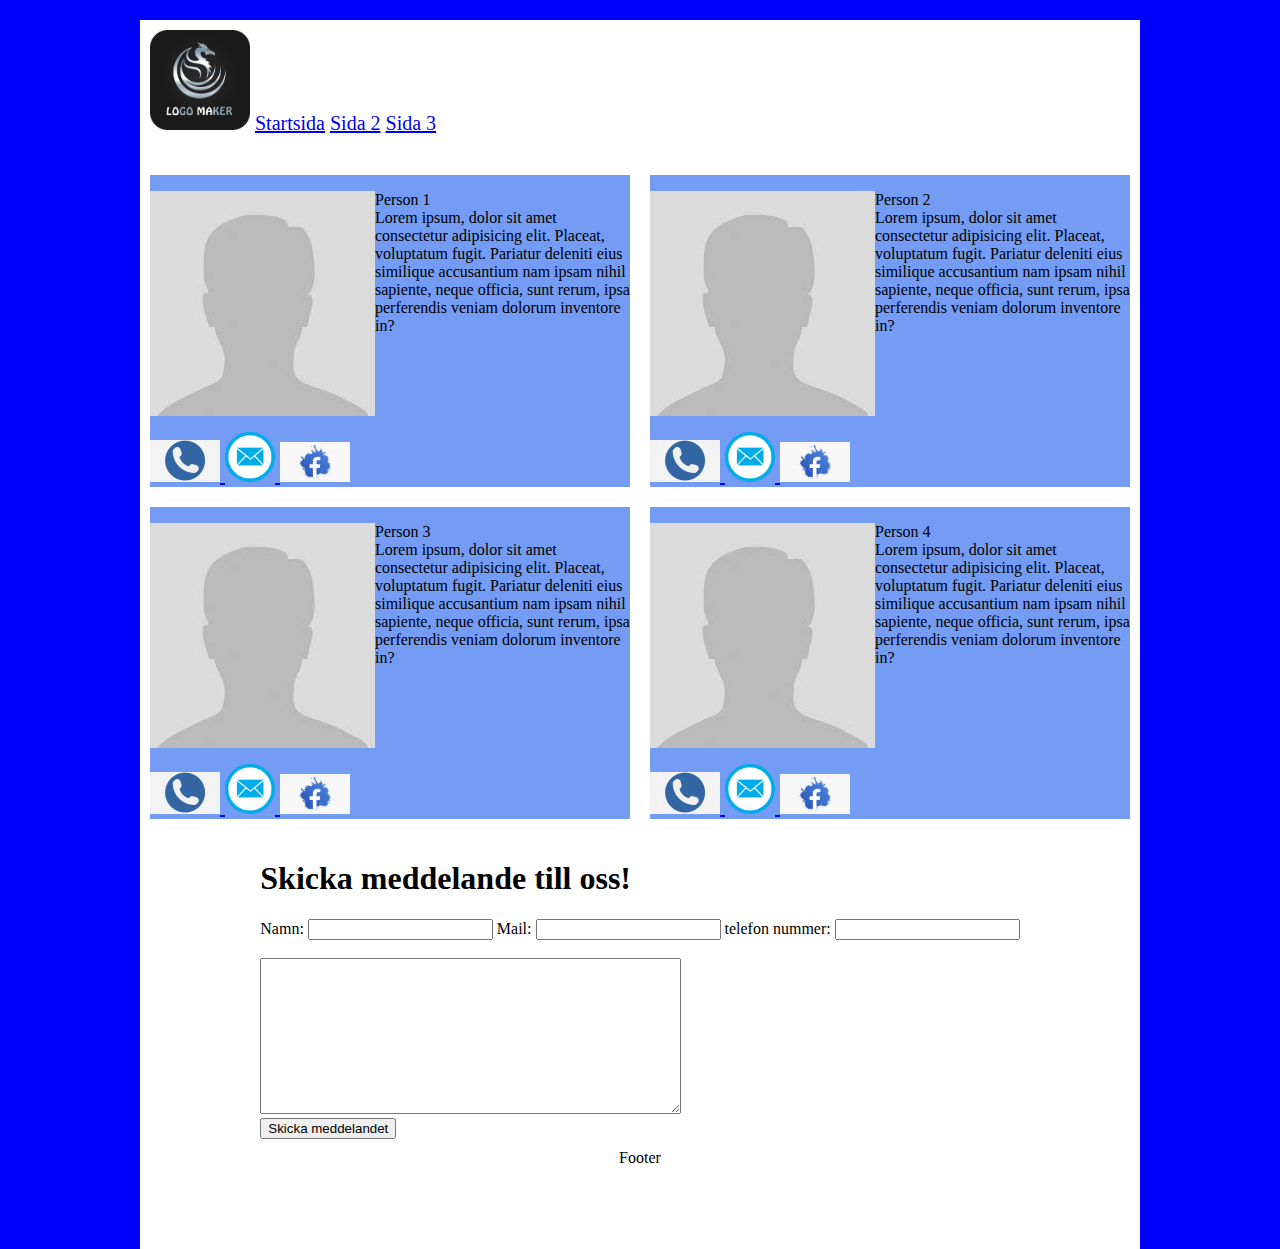
<file: contact.html>
<!DOCTYPE html>
<html lang="en">
<head>
    <meta charset="UTF-8">
    <meta name="viewport" content="width=device-width, initial-scale=1.0">
    <title>Kontakt</title>
    <link rel="stylesheet" href="contact.css">
</head>
<body>
    
    
    <header>
        
        <nav>
            <img src="imgJoel/logga.png" alt="Logga" width="100px">
            <a href="#" class="startsida">Startsida</a>
            <a href="#">Sida 2</a>
            <a href="#">Sida 3</a>
        </nav>
    </header>

<div class="container">

    <div class="p1"> 
        
        <p><img src="imgJoel/avatar.jpg" alt="av1" style="float:left">
            
         Person 1 <br> Lorem ipsum, dolor sit amet consectetur adipisicing elit. Placeat, voluptatum fugit. Pariatur deleniti eius similique accusantium nam ipsam nihil sapiente, neque officia, sunt rerum, ipsa perferendis veniam dolorum inventore in?
        </p>
        
        <nav class="imgnav1">
        <a href="#">
            <img src="imgJoel/p logo.png" alt="phone1">
        </a>

        <a href="#">
            <img src="imgJoel/m logo1.png" alt="mail1">
        </a>

        <a href="https://www.facebook.com">
        <img src="imgJoel/f logo1.png" alt="fb1">
        </a>
    </nav>
    </div>

    <div class="p2"> 

        
        <p><img src="imgJoel/avatar.jpg" alt="av2" style="float:left">
         Person 2 <br> Lorem ipsum, dolor sit amet consectetur adipisicing elit. Placeat, voluptatum fugit. Pariatur deleniti eius similique accusantium nam ipsam nihil sapiente, neque officia, sunt rerum, ipsa perferendis veniam dolorum inventore in?
        </p>

        <nav class="imgnav2">

        <a href="#">
            <img src="imgJoel/p logo.png" alt="phone2">
        </a>
        <a href="#">
            <img src="imgJoel/m logo1.png" alt="mail2">
        </a>

        <a href="https://www.facebook.com">
        <img src="imgJoel/f logo1.png" alt="fb2">
        </a>
    </nav>
    </div>

    <div class="p3"> 

        
        <p><img src="imgJoel/avatar.jpg" alt="av3" style="float:left">
    
            Person 3 <br>Lorem ipsum, dolor sit amet consectetur adipisicing elit. Placeat, voluptatum fugit. Pariatur deleniti eius similique accusantium nam ipsam nihil sapiente, neque officia, sunt rerum, ipsa perferendis veniam dolorum inventore in?
        </p>

        <nav class="imgnav3">

        <a href="#">
            <img src="imgJoel/p logo.png" alt="phone3">
        </a>

        <a href="#">
            <img src="imgJoel/m logo1.png" alt="mail3">
        </a>

        <a href="https://www.facebook.com">
        <img src="imgJoel/f logo1.png" alt="fb3">
        </a>
    </nav>
    </div>

    <div class="p4"> 

        <p><img src="imgJoel/avatar.jpg" alt="av4" style="float:left">
            Person 4 <br>Lorem ipsum, dolor sit amet consectetur adipisicing elit. Placeat, voluptatum fugit. Pariatur deleniti eius similique accusantium nam ipsam nihil sapiente, neque officia, sunt rerum, ipsa perferendis veniam dolorum inventore in?
        </p>

        <nav class="imgnav4">
        <a href="#">
            <img src="imgJoel/p logo.png" alt="phone4">
        </a>

        <a href="#">
            <img src="imgJoel/m logo1.png" alt="mail4">
        </a>

        <a href="https://www.facebook.com">
        <img src="imgJoel/f logo1.png" alt="fb4">
        </a>
    </nav>
    </div>

</div>

<div class="msgbox">
    <h1>Skicka meddelande till oss!</h1>
    
    <form id="form" name="form" method="post" action="">
    Namn: <input type="text" name="Name" id="Name"/> 
    Mail: <input type="text" name="Mail" id="Mail"/> 
    telefon nummer: <input type="text" name="Number" id="Number"/> <br> <br>
    <textarea name="Msg" id="Msg" cols="50" rows="10"></textarea> <br>
    <input type="submit" name="Knapp" id="Knapp" value="Skicka meddelandet"/>


</form>
</div>

    <footer>
        Footer
    </footer>

</body>
</html>
</file>
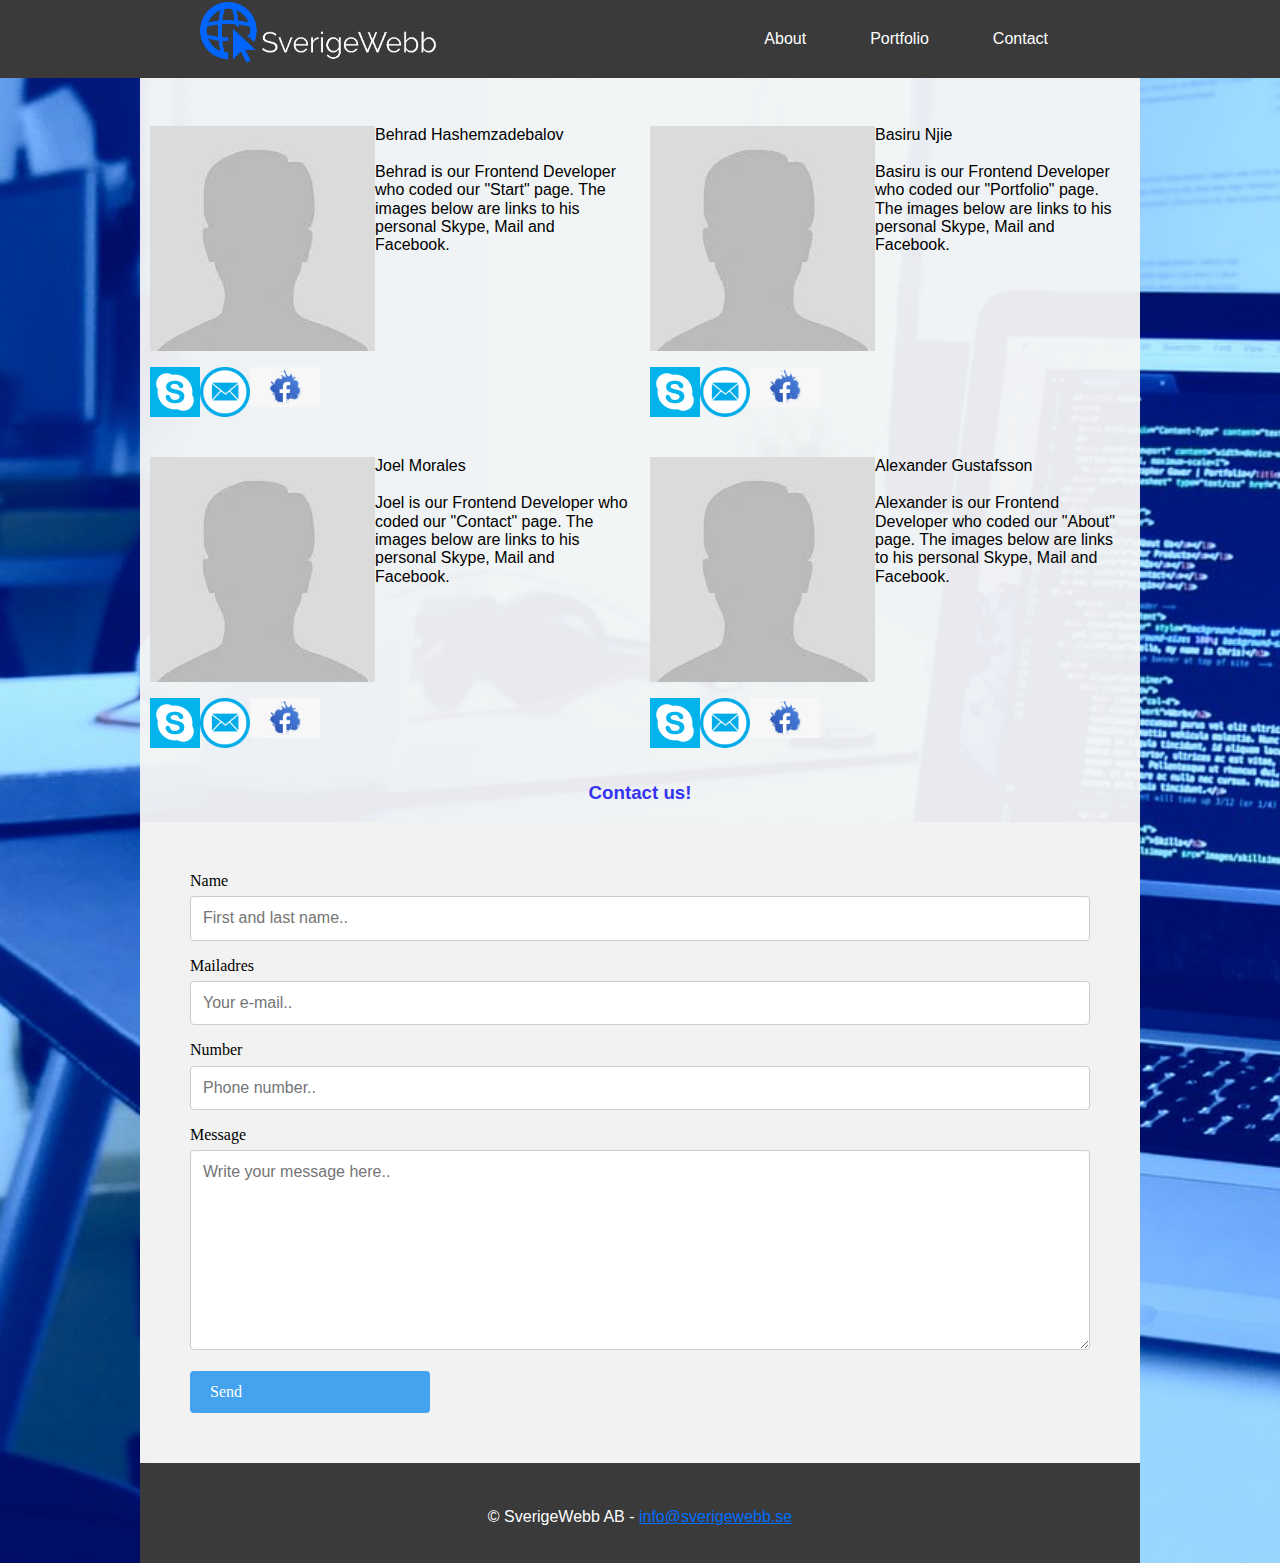
<file: HTML/contact.html>
<!DOCTYPE html>
<html lang="en">
<head>
    <meta charset="UTF-8">
    <meta name="viewport" content="width=device-width, initial-scale=1.0">
    <title>Kontakt</title>
    <!--      v  CSS v    -->
    <link rel="stylesheet" href="../CSS/Normalize.css">
    <link rel="stylesheet" href="../CSS/contact.css">
    <!--      ^  CSS ^    -->
  
</head>
<body>
    <!--     ========================    -->
    <!--      v  Header/Nav v    -->
    <nav id="navbar">
        <a class="home" href="../index.html"><img src="../img/Logo.png"></a>
        <a href="#" class="toggle-button">
          <span class="bar"></span>
          <span class="bar"></span>
          <span class="bar"></span>
        </a>
        <div class="navbar-links">
            <ul>
              <li>
                <a href="about.html">About</a>
              </li>
              <li>
                <a href="Portfolio.html">Portfolio</a> 
              </li>
              <li>
                <a href="contact.html">Contact</a>
              </li>
            </ul>
        </div>
    </nav>
    <!--      ^  Header/Nav ^    -->
     <!--     ========================    -->
<div class="body">
<div class="container">
    <!--     ========================    -->
    <!--      v  Avatar 1-4 info v    -->
    <div class="p1"> 
        <i class="fab fa-skype"></i>
        <p><img src="../img/avatar.jpg" alt="av1" style="float:left">
            
            Behrad Hashemzadebalov <br> <br> Behrad is our Frontend Developer who coded our "Start" page. The images below are links to his personal Skype, Mail and Facebook.
        </p>
        
        <nav class="imgnav1">
        <a href="https://www.skype.com/sv/">
            <img src="../img/skypelogo.png" alt="phone1">
        </a>

        <a href="mailto:Behrad.Mail@hotmail.com">
        <img src="../img/m logo1.png" alt="mail1">
        </a>

        <a href="https://www.facebook.com">
        <img src="../img/f logo1.png" alt="fb1">
        </a>
    </nav>
    </div>

    <div class="p2"> 

        
        <p><img src="../img/avatar.jpg" alt="av2" style="float:left">
            Basiru Njie  <br> <br> Basiru is our Frontend Developer who coded our "Portfolio" page. The images below are links to his personal Skype, Mail and Facebook.
        </p>

        <nav class="imgnav2">

        <a href="https://www.skype.com/sv/">
            <img src="../img/skypelogo.png" alt="phone2">
        </a>
        <a href="mailto:Basiru.Mail@hotmail.com">
            <img src="../img/m logo1.png" alt="mail2">
        </a>

        <a href="https://www.facebook.com">
        <img src="../img/f logo1.png" alt="fb2">
        </a>
    </nav>
    </div>

    <div class="p3"> 

        
        <p><img src="../img/avatar.jpg" alt="av3" style="float:left">
    
            Joel Morales <br> <br> Joel is our Frontend Developer who coded our "Contact" page. The images below are links to his personal Skype, Mail and Facebook.
        </p>

        <nav class="imgnav3">

        <a href="https://www.skype.com/sv/">
            <img src="../img/skypelogo.png" alt="phone3">
        </a>

        <a href="mailto:Joel.Mail@hotmail.com">
            <img src="../img/m logo1.png" alt="mail3">
        </a>

        <a href="https://www.facebook.com">
        <img src="../img/f logo1.png" alt="fb3">
        </a>
    </nav>
    </div>

    <div class="p4"> 

        <p><img src="../img/avatar.jpg" alt="av4" style="float:left">
            Alexander Gustafsson <br> <br> Alexander is our Frontend Developer who coded our "About" page. The images below are links to his personal Skype, Mail and Facebook.
        </p>

        <nav class="imgnav4">
        <a href="https://www.skype.com/sv/">
            <img src="../img/skypelogo.png" alt="phone4">
        </a>

        <a href="mailto:Alexander.Mail@hotmail.com">
            <img src="../img/m logo1.png" alt="mail4">
        </a>

        <a href="https://www.facebook.com">
        <img src="../img/f logo1.png" alt="fb4">
        </a>
    </nav>
    </div>
<!--      ^  Avatar 1-4 info ^    -->
<!--     ========================    -->
</div>
<!-- ====================== -->
<!--            v MSG BOX v          -->

<h3>Contact us!</h3>

<div class="msgbox">
  <form action="/action_page.php">
    <label for="Namn">Name</label>
    <input type="text" id="fnamn" name="firstname" placeholder="First and last name..">

    <label for="Mailadress">Mailadres</label>
    <input type="text" id="Mail" name="Mail" placeholder="Your e-mail..">
    <label for="Tnummer">Number</label>
    <input type="text" id="Nummer" name="Nummer" placeholder="Phone number..">


 

    <label for="Msg">Message</label>
    <textarea id="subject" name="subject" placeholder="Write your message here.." style="height:200px"></textarea>

    <input type="skicka" value="Send">
  </form>

<!--        ^ MSG BOX ^              -->
<!-- ============================ -->


</div>
<footer>
    <p>© SverigeWebb AB - <a href="#">info@sverigewebb.se</a></p>
  </footer>

</body>
</html>
</file>
<file: contact.css>
html {
    background-color: blue;
    background-size: cover;
}

body {
    width: 1000px;
    height: auto;
    background-color: white;
    margin: auto;
    
}

header {
    padding: 10px 10px;
    margin: 20px auto;

}
nav {
    font-size: 20px;
    
}

.container {
    display: grid;
    grid-template-areas:
    'p1 p2'
    'p3 p4';
    
 }

.p1 , .p2 , .p3 , .p4 {
    display: grid;
    background-color: rgba(41, 103, 238, 0.651);
    margin: 10px 10px;
    height: auto;
    width: auto;
    float: right;
    
}

.imgnav1 {
    padding: 10px auto;
}


.msgbox {
    display: grid;
    margin: 10px 10px;
    justify-content: center;
}


footer {
    
    bottom: 0%;
    height: 100px;
    width: auto;
    text-align: center;
    
}
</file>
<file: CSS/contact.css>
p,h1,h2,h3,h4,h5,h6 {
  font-family: 'Roboto', sans-serif;
}
html {
    background-image: url("../img/bg-blue1.jpg");
    background-size: cover;
    background-repeat: no-repeat;
}

.body {
    width: 1000px;
    height: auto;
    background-color: rgba(245, 245, 245, 0.952);
    margin: auto;
    padding-top: 100px;
    
}
/* v NAVIGATION / HEADER v */
/*=====================================*/

#navbar {
    display: flex;
    justify-content: space-between;
    position: fixed;
    width: 100%;
    align-items: center;
    top: 0;
    transition: background 0.3s;
    background-color: rgb(58, 58, 58);
    color: white;
  }
  
  
  #navbar .home {
    margin-left: 200px;
    color: white;
  }

  #navbar .home img {
      height: auto;
      width: 250px;
  }

  @media(max-width: 1024px){
    #navbar .home {
        margin-left: 100px;
    }
  }
  
  .navbar-links ul {
    margin: 0;
    margin-right: 200px;
    padding: 0;
    display: flex;
  }

  @media(max-width: 1024px){
    .navbar-links ul {
        margin-right: 100px;
    }
  }
  
  .navbar-links li {
    list-style: none;
  }
  
  .navbar-links li a {
    text-decoration: none;
    color: white;
    padding: 30px 2rem 30px 2rem;
    display: block;
    font-family: 'Poppins', sans-serif;
  }
  
  .navbar-links li a:hover {
    background-color: rgba(87, 87, 87, 0.438);
  }
  
  .toggle-button {
    position: absolute;
    top: 1.4rem;
    right: 1rem;
    display: none;
    flex-direction: column;
    justify-content: space-between;
    width: 30px;
    height: 21px;
  }
  
  .toggle-button .bar {
    height: 3px;
    width: 100%;
    background-color: white;
    border-radius: 10px;
  }
  
  @media (max-width: 768px) {
    .toggle-button {
      display: flex;
      top: 1.7rem;
    }
  
    #navbar .home {
      margin-left: 1rem;
    }
  
    .navbar-links {
      display: none;
      width: 100%;
    }
  
    #navbar {
      flex-direction: column;
      align-items: flex-start;
      background-color: rgb(58, 58, 58);
      text-align: center;
    }
  
    html {
        scroll-behavior: smooth;
    }
    
    .navbar-links ul {
      margin-right: 0px;
      width: 100%;
      flex-direction: column;
    }

    .navbar-links li  {
      margin: 1rem;
      padding: 0rem 0rem 0rem 0rem;
    }
  
    .navbar-links li a {
      margin: 1rem;
      padding: 0rem 0rem 0rem 0rem;
    }
  
    .navbar-links.active {
      display: flex;
    }
  }

  .cus-nav {
      background-color: rgb(58, 58, 58) !important;
  }
  /* ^ NAVIGATION / HEADER ^ */
/*=====================================*/

/*===============================*/
/*  v AVATARS INFO v  */
.container {
    display: grid;
    grid-template-areas:
    'p1 p2'
    'p3 p4';
    
 }

.p1 , .p2 , .p3 , .p4 {
    display: grid;
    margin: 10px 10px;
    height: auto;
    width: auto;
    float: right;
    
}

.imgnav1 , .imgnav2 , .imgnav3 , .imgnav4 {
    padding: 10px auto;
    display: flex;
}

@media screen and (min-width: 960px) and (max-width: 1200px) {
  .container {
    display: grid;
    grid-template-areas:
    'p1 p2'
    'p3 p4';
  }
  .body {
    width: 800px;
    height: auto;
    background-color: rgba(245, 245, 245, 0.842);
    margin: auto;
    padding-top: 100px;
    
  }
  }

@media screen and (min-width: 768px) and (max-width: 960px) {
  .container {
    display: grid;
    grid-template-areas:
    'p1' 
    'p2'
    'p3' 
    'p4';
  }
  .body {
    width: 500px;
    height: auto;
    background-color: rgba(245, 245, 245, 0.842);
    margin: auto;
    padding-top: 100px;
    
  }
  }

@media screen and (max-width: 768px) {
.container {
  display: grid;
  grid-template-areas:
  'p1' 
  'p2'
  'p3' 
  'p4';
}
.body {
  width: 500px;
  height: auto;
  background-color: rgba(245, 245, 245, 0.842);
  margin: auto;
  padding-top: 100px;
  
}
}



/*   ^ AVATARS INFO ^    */    
/*==============================*/

/* ========================= */
/*        v MSG BOX v      */
h3 {
  text-align: center;
  color: rgb(51, 51, 240);
}

  input[type=text], select, textarea {
    color: blue;
    font-family: 'Roboto', sans-serif;
    width: 100%;
    padding: 12px;
    border: 1px solid #ccc;
    border-radius: 4px;
    box-sizing: border-box;
    margin-top: 6px;
    margin-bottom: 16px;
    resize: vertical;
  }
  
  input[type=skicka] {
    background-color: rgb(69, 162, 238);
    color: white;
    padding: 12px 20px;
    border: none;
    border-radius: 4px;
    cursor: pointer;
  }
  
  input[type=skicka]:hover {
    background-color: rgb(0, 140, 255);
  }
  
  .msgbox {
    border-radius: 5px;
    background-color: #f2f2f2;
    padding: 5%;
  }

/*          ^ MSG BOX ^        */
/* ================================ */

footer {
  background-color: rgb(58, 58, 58);
  width: 100%;
  height: 100px;
  text-align: center;
  color: white;
}

footer p {
  padding-top: 45px;
  margin: 0px;
}

footer p a {
  color: rgb(0, 110, 255);
}

footer p a:focus {
  color: rgb(0, 140, 255);
}
</file>
